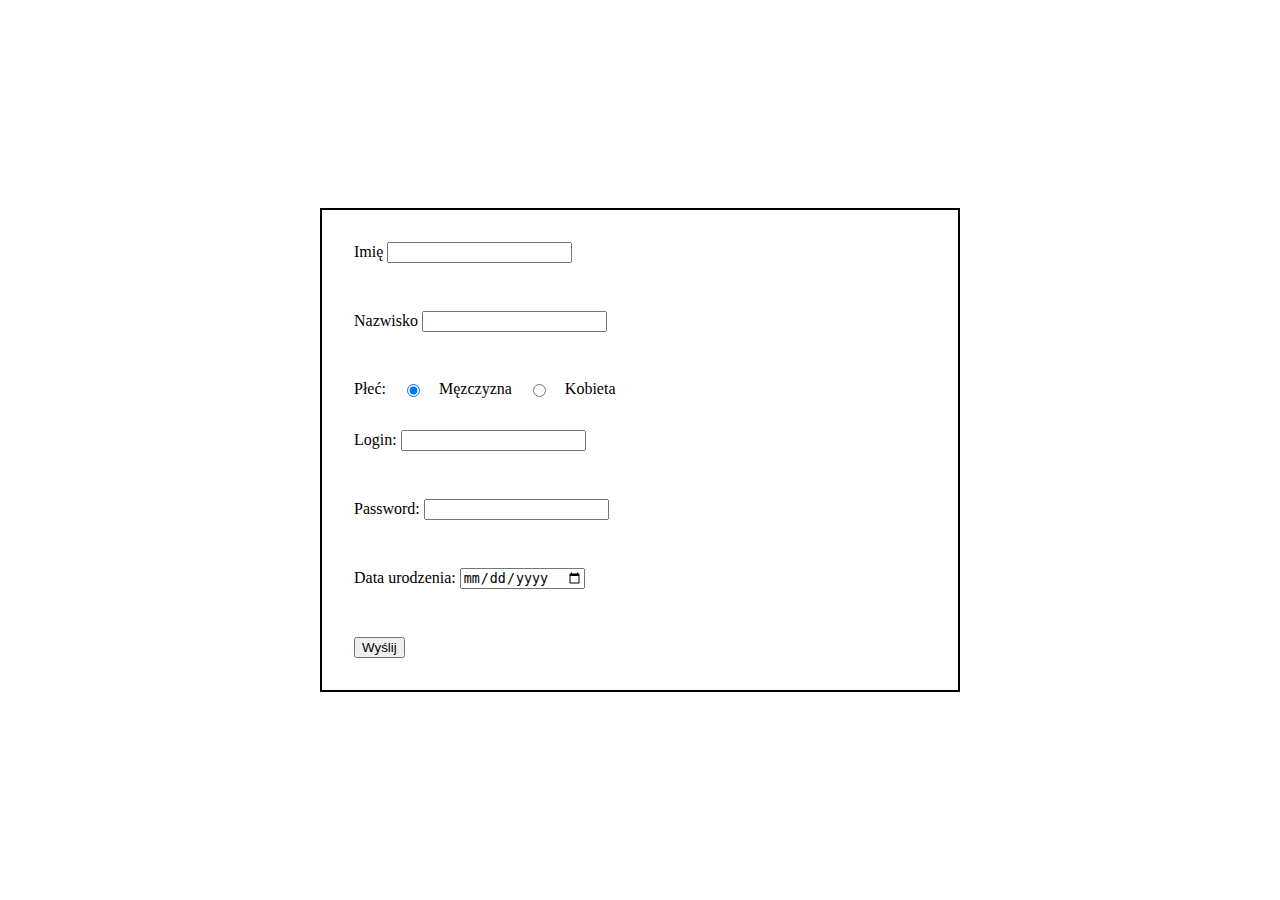
<file: f-105-101/index.html>
<!DOCTYPE html>
<html lang="en">
<head>
    <meta charset="UTF-8">
    <meta http-equiv="X-UA-Compatible" content="IE=edge">
    <meta name="viewport" content="width=device-width, initial-scale=1.0">
    <link rel="stylesheet" href="/f-105-101/style.css">
    <title>Form</title>
</head>
<body>

    <form name="register" class="form-wrapper" onsubmit="validation()"">

        <label for="name">Imię
            <input type="text" name="name" id="name">
            <p id="nameError" class="none" data-visible="1"></p>
        </label>
        
        <label for="surname">Nazwisko
            <input type="text" name="surname" id="surname">
            <p id="surnameError" class="none" data-visible="2"></p>
        </label>

        <label for="sex" class="box">Płeć: 
            <input type="radio" id="male" name="sex"  value="men" checked>
            <label for="male">Męzczyzna</label>
                
            <input type="radio" id="female" name="sex"  value="woman">
            <label for="female">Kobieta</label>   
        </label>

        <label for="login">
            Login:
            <input type="text" name="login" id="login">
            <p id="loginError" class="none" data-visible="3"></p>
        </label>

        <label for="password">
            Password: 
            <input type="password" name="password" id="password">
            <p id="passwordError" class="none" data-visible="4"></p>
        </label>

        <label for="date">
            Data urodzenia:
            <input type="date" name="date" id="date">
            <p id="dateError" class="none" data-visible="5"></p>
        </label>

        <input type="submit" value="Wyślij">


    </form>

    <script src="/f-105-101/app.js"></script>
</body>
</html>
</file>
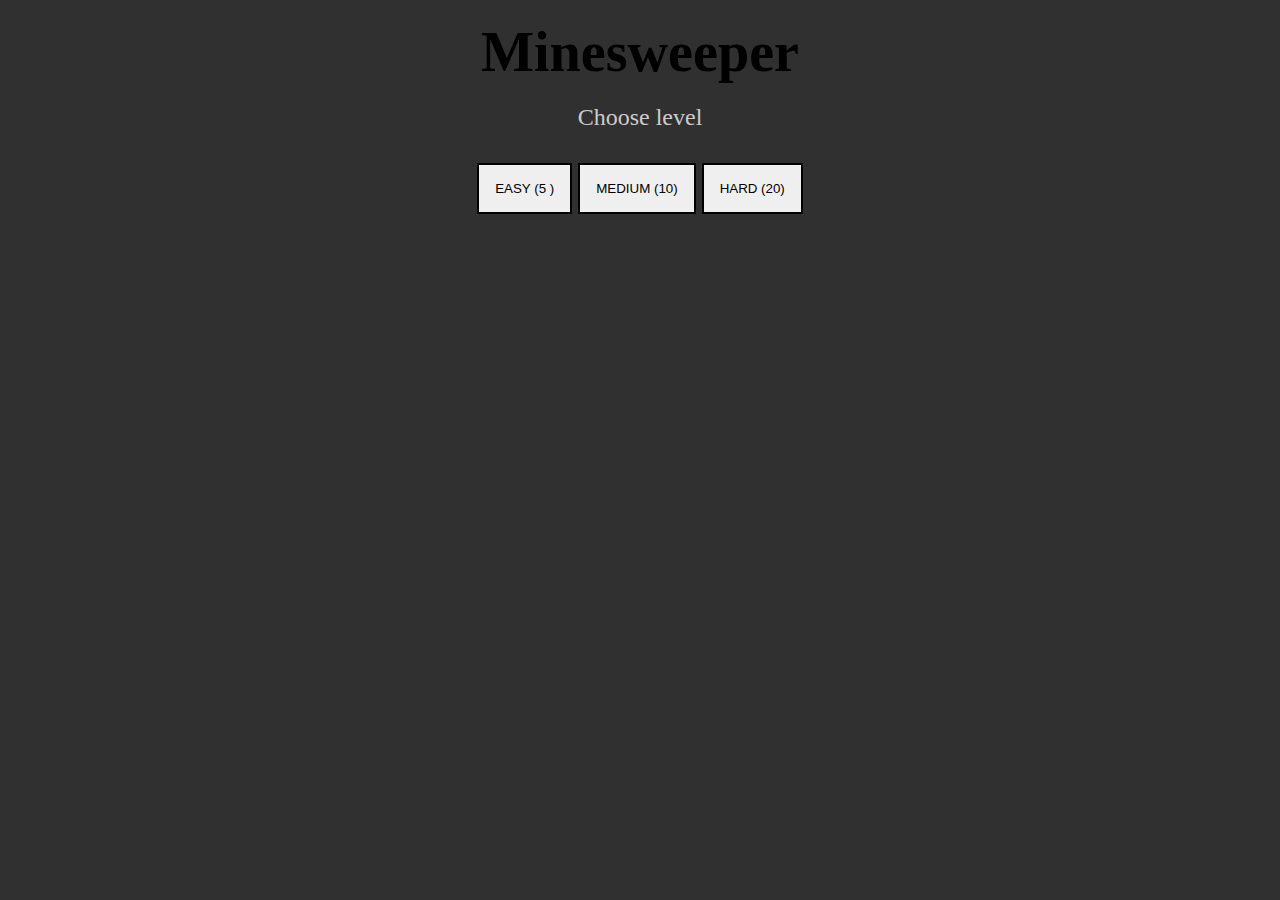
<file: f-105-103-minesweeper/index.html>
<!DOCTYPE html>
<html lang="en">
<head>
    <meta charset="UTF-8">
    <meta http-equiv="X-UA-Compatible" content="IE=edge">
    <meta name="viewport" content="width=device-width, initial-scale=1.0">
    <link rel="stylesheet" href="/f-105-103-minesweeper/style.css">
    <title>Minesweeper</title>
</head>
<body>
    <h3 class="title">Minesweeper</h3>
    <div class="subtext">
        <span class="text">Choose level </span>
        <span data-mine-count></span>
        <div class="buttons-wrapper">
            <button id="button1" class="btn">EASY (5
            )</button>
            <button id="button2" class="btn">MEDIUM (10)</button>
            <button id="button3" class="btn">HARD (20)</button>
        </div>
        
    
    </div>
    <div class="board"></div>
    <script src="/f-105-103-minesweeper/app.js" type="module"></script>
</body>
</html>
</file>
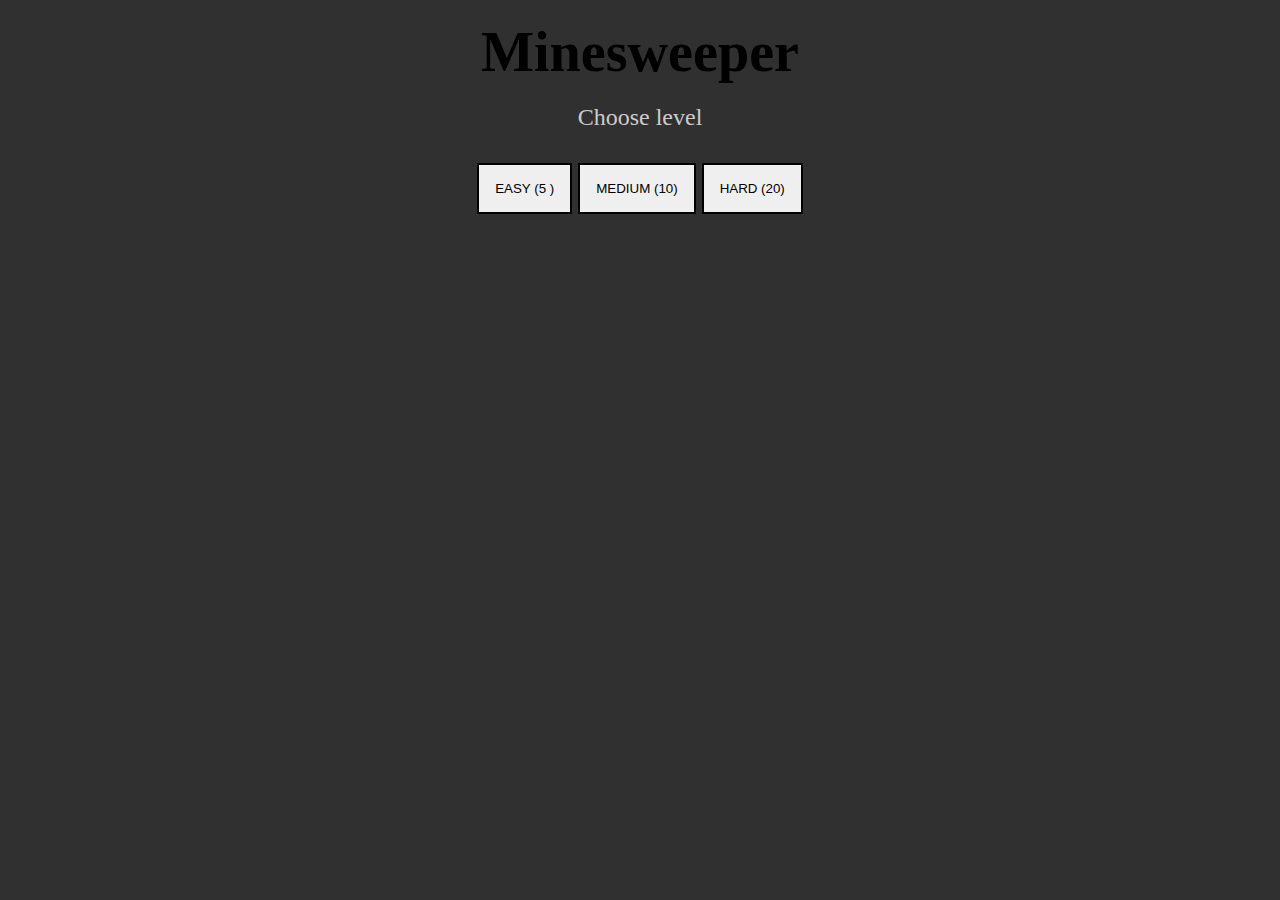
<file: f-105-103/index.html>
<!DOCTYPE html>
<html lang="en">
<head>
    <meta charset="UTF-8">
    <meta http-equiv="X-UA-Compatible" content="IE=edge">
    <meta name="viewport" content="width=device-width, initial-scale=1.0">
    <link rel="stylesheet" href="/f-105-103/style.css">
    <title>Minesweeper</title>
</head>
<body>
    <h3 class="title">Minesweeper</h3>
    <div class="subtext">
        <span class="text">Choose level </span>
        <span data-mine-count></span>
        <div class="buttons-wrapper">
            <button id="button1" class="btn">EASY (5
            )</button>
            <button id="button2" class="btn">MEDIUM (10)</button>
            <button id="button3" class="btn">HARD (20)</button>
        </div>
        
    
    </div>
    <div class="board"></div>
    <script src="/f-105-103/app.js" type="module"></script>
</body>
</html>
</file>
<file: f-105-101/style.css>
body{
    display: flex;
    align-items: center;
    justify-content: center;

    width: 40rem;
    margin: 0 auto;
    height: 100vh;
}

.form-wrapper{
    display: flex;
    flex-direction: column;
    align-items: flex-start;
    justify-content: center;
    gap: 2rem;
    width: 100%;
    /* height: 100%; */
    padding: 2rem;
        border: 2px solid #000;
}
p{
    color: red;
}
.box{
    display: flex;
    align-items: center;
    gap: 1rem;
    justify-content: center;
}
</file>
<file: f-105-103-minesweeper/style.css>
*{
    margin: 0;
    padding: 0;
    box-sizing: border-box;
   }
   
   body{
    display: flex;
    align-items: center;
    flex-direction: column;
    columns: #fff;
    font-size: 3rem;
    background-color: #303030;
   }

   .title{
    margin: 20px;
   }
   .subtext{
    color: #CCC;
    font-size: 1.5rem;
    margin-bottom: 10px;
    display: flex;
    flex-direction: column;
    align-items: center;
    justify-content: center;
    gap: 1rem;
   }

.board {
  /* display: inline-grid; */
  display: none;
  padding: 10px;
  grid-template-columns: repeat(var(--size), 60px);
  grid-template-rows: repeat(var(--size), 60px);
  gap: 4px;
  background-color: #777;
}

.board > * {
  width: 100%;
  height: 100%;
  display: flex;
  justify-content: center;
  align-items: center;
  color: #fff;
  border: 2px solid #bbb;
  user-select: none;
}

.board > [data-status="hidden"] {
  background-color: #bbb;
  cursor: pointer;
}

.board > [data-status="mine"] {
  background-color: red;
}

.board > [data-status="number"] {
  background-color: none;
}

.board > [data-status="marked"] {
  background-color: yellow;
}



.choose_mines_number{
  background-color: #303030;
  width: 100%;
  height: 100vh;
  position: absolute;
  top: 0;
  left: 0;
  display: flex;
  align-items: center;
  justify-content: center;
  gap: 1rem;
  /* display: none; */
}

.btn{
  padding: 1rem;
  border: 2px solid black;
  cursor: pointer;
}
.reset-btn{
  display: none;
  padding: 2rem;
  background-color: rgb(0, 0, 0);
  color: #fff;

}
</file>
<file: f-105-103/style.css>
/* *{
    margin: 0;
    padding: 0;
    box-sizing: border-box;
}
body{
    height: 100vh;
}

.game {
    display: flex;
    flex-direction: column;
    align-items: center;
    justify-content: center;
    width: 20rem;
    height: 100%;
    margin: 0 auto;
  }
  
  .board {
    display: grid;
    grid-template-columns: repeat(10, 1fr);
    grid-template-rows: repeat(10, 1fr);
    grid-gap: 1px;
    background-color: #999;
    padding: 10px;
    width: 100%;
  }
  
  .cell {
    background-color: #ccc;
    border: 1px solid #999;
    display: flex;
    justify-content: center;
    align-items: center;
    font-size: 1.5rem;
    cursor: pointer;
  }
  
  .cell:hover {
    background-color: #ddd;
  }
  
  .cell.revealed {
    background-color: #fff;
    cursor: default;
  }
  
  .cell.mine {
    background-color: #f00;
  }
  
  .cell.flagged {
    background-color: #ff0;
  }
  
  .restart {
    margin-top: 10px;
    padding: 5px 10px;
    font-size: 1.5rem;
    cursor: pointer;
  }
   */



   *{
    margin: 0;
    padding: 0;
    box-sizing: border-box;
   }
   
   body{
    display: flex;
    align-items: center;
    flex-direction: column;
    columns: #fff;
    font-size: 3rem;
    background-color: #303030;
   }

   .title{
    margin: 20px;
   }
   .subtext{
    color: #CCC;
    font-size: 1.5rem;
    margin-bottom: 10px;
    display: flex;
    flex-direction: column;
    align-items: center;
    justify-content: center;
    gap: 1rem;
   }

.board {
  /* display: inline-grid; */
  display: none;
  padding: 10px;
  grid-template-columns: repeat(var(--size), 60px);
  grid-template-rows: repeat(var(--size), 60px);
  gap: 4px;
  background-color: #777;
}

.board > * {
  width: 100%;
  height: 100%;
  display: flex;
  justify-content: center;
  align-items: center;
  color: #fff;
  border: 2px solid #bbb;
  user-select: none;
}

.board > [data-status="hidden"] {
  background-color: #bbb;
  cursor: pointer;
}

.board > [data-status="mine"] {
  background-color: red;
}

.board > [data-status="number"] {
  background-color: none;
}

.board > [data-status="marked"] {
  background-color: yellow;
}



.choose_mines_number{
  background-color: #303030;
  width: 100%;
  height: 100vh;
  position: absolute;
  top: 0;
  left: 0;
  display: flex;
  align-items: center;
  justify-content: center;
  gap: 1rem;
  /* display: none; */
}

.btn{
  padding: 1rem;
  border: 2px solid black;
  cursor: pointer;
}
.reset-btn{
  display: none;
  padding: 2rem;
  background-color: rgb(0, 0, 0);
  color: #fff;

}
</file>
